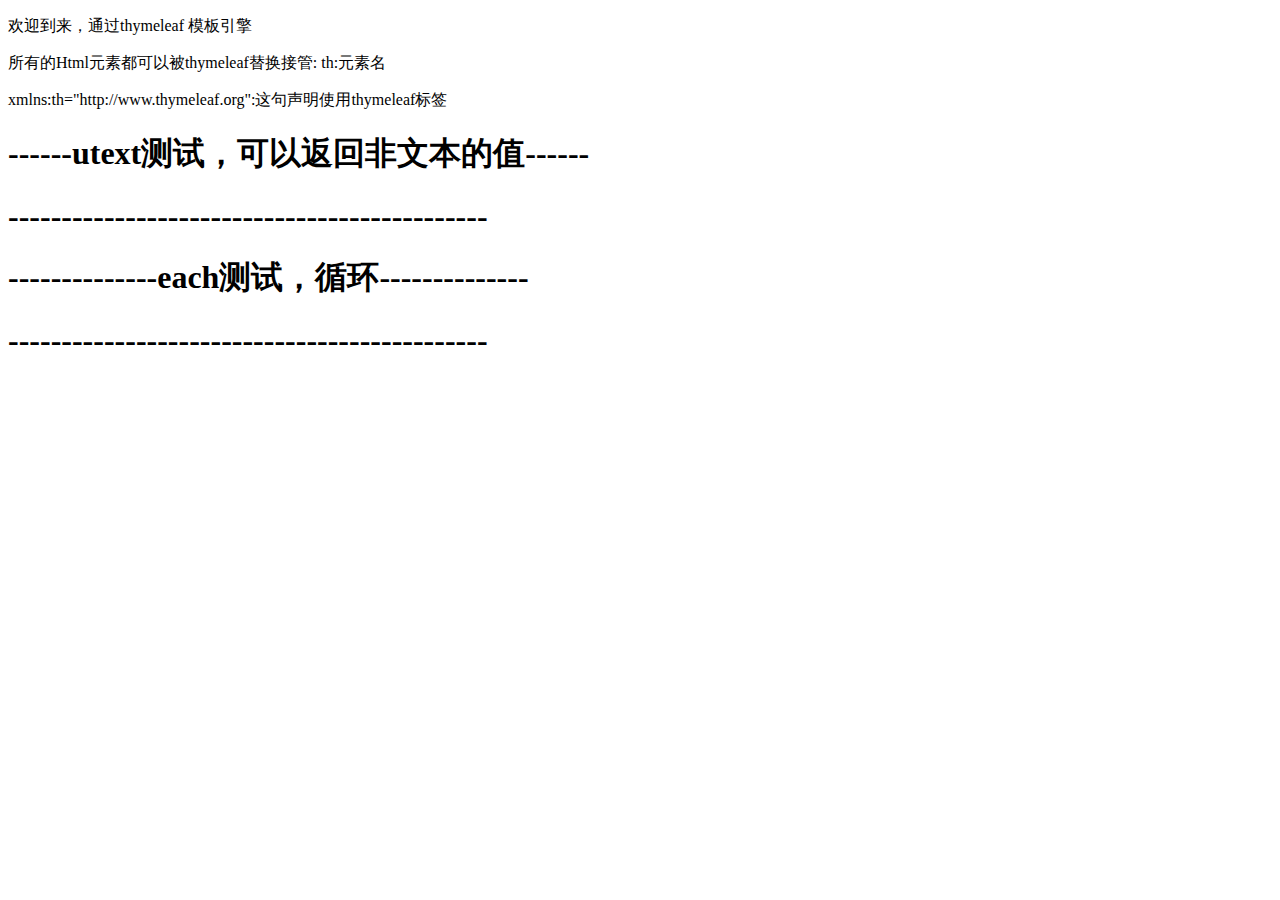
<file: BasicTemplate/src/main/resources/templates/welcome.html>
<!DOCTYPE html>
<html lang="en" xmlns:th="http://www.thymeleaf.org">
<head>
    <meta charset="UTF-8">
    <title>Title</title>
</head>
<body>
  <p>欢迎到来，通过thymeleaf 模板引擎</p>
  <p type="">所有的Html元素都可以被thymeleaf替换接管: th:元素名</p>
  <p> xmlns:th="http://www.thymeleaf.org":这句声明使用thymeleaf标签</p>
  <p th:text="${msg}"></p>
  <h1>------utext测试，可以返回非文本的值------</h1>
    <div th:text="${utext}"></div>
    <div th:utext="${utext}"></div>
  <h1>---------------------------------------------</h1>

  <h1>--------------each测试，循环--------------</h1>
        <h3 th:each="user:${users}" th:text="${user}"></h3>
  <h1>---------------------------------------------</h1>
</body>
</html>
</file>
